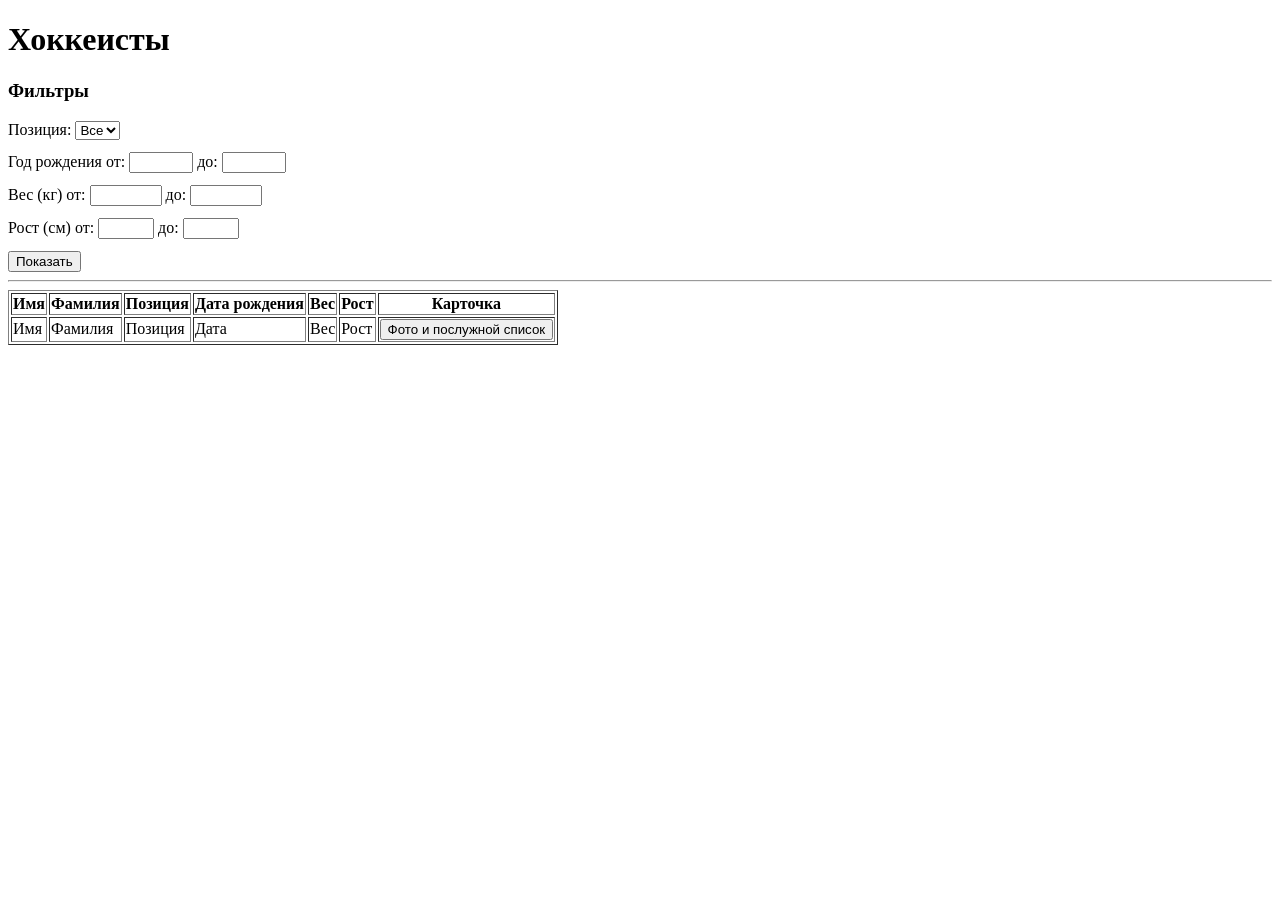
<file: src/main/resources/templates/index.html>
<!DOCTYPE html>
<html lang="ru" xmlns:th="http://www.thymeleaf.org">
<head>
    <meta charset="UTF-8">
    <title>Hockey players</title>
    <link rel="stylesheet" th:href="@{/style.css}">
    <style>
        .error-message { color: red; font-size: 0.85em; display: none; margin-left: 8px; }
        .filter-group { margin-bottom: 12px; }
    </style>
</head>
<body>
<h1>Хоккеисты</h1>

<form id="filterForm" action="/" method="get">
    <h3>Фильтры</h3>

    <div class="filter-group">
        <label>Позиция:</label>
        <select name="position">
            <option value="">Все</option>
            <option value="RW" th:selected="${param.position != null and param.position[0] == 'RW'}">RW</option>
            <option value="LW" th:selected="${param.position != null and param.position[0] == 'LW'}">LW</option>
            <option value="C"  th:selected="${param.position != null and param.position[0] == 'C'}">C</option>
            <option value="D"  th:selected="${param.position != null and param.position[0] == 'D'}">D</option>
            <option value="G"  th:selected="${param.position != null and param.position[0] == 'G'}">G</option>
        </select>
    </div>

    <div class="filter-group">
        <label>Год рождения от:</label>
        <input type="number" name="birthYearFrom" min="1920" max="2026" th:value="${param.birthYearFrom}">
        <label>до:</label>
        <input type="number" name="birthYearTo" min="1920" max="2026" th:value="${param.birthYearTo}">
        <span class="error-message" id="birthYearError">Некорректный год (1920–2026, «от» ≤ «до»)</span>
    </div>

    <div class="filter-group">
        <label>Вес (кг) от:</label>
        <input type="number" name="weightFrom" min="30" max="200" step="0.1" th:value="${param.weightFrom}">
        <label>до:</label>
        <input type="number" name="weightTo" min="30" max="200" step="0.1" th:value="${param.weightTo}">
        <span class="error-message" id="weightError">Некорректный вес (30–200 кг, «от» ≤ «до»)</span>
    </div>

    <div class="filter-group">
        <label>Рост (см) от:</label>
        <input type="number" name="heightFrom" min="100" max="250" th:value="${param.heightFrom}">
        <label>до:</label>
        <input type="number" name="heightTo" min="100" max="250" th:value="${param.heightTo}">
        <span class="error-message" id="heightError">Некорректный рост (100–250 см, «от» ≤ «до»)</span>
    </div>

    <button type="submit">Показать</button>
</form>

<hr>

<table border="1">
    <thead>
    <tr>
        <th>Имя</th>
        <th>Фамилия</th>
        <th>Позиция</th>
        <th>Дата рождения</th>
        <th>Вес</th>
        <th>Рост</th>
        <th>Карточка</th>
    </tr>
    </thead>
    <tbody>
    <tr th:each="player : ${players}">
        <td th:text="${player.fname}">Имя</td>
        <td th:text="${player.sname}">Фамилия</td>
        <td th:text="${player.position}">Позиция</td>
        <td th:text="${#temporals.format(player.birthday, 'dd.MM.yy')}">Дата</td>
        <td th:text="${player.weight}">Вес</td>
        <td th:text="${player.height}">Рост</td>
        <td>
            <a th:href="@{/player/{id}(id=${player.playerid})}">
                <button type="button">Фото и послужной список</button>
            </a>
        </td>
    </tr>
    </tbody>
</table>

<script>
    document.addEventListener("DOMContentLoaded", () => {
        const form = document.getElementById("filterForm");

        const groups = [
            { f: 'birthYearFrom', t: 'birthYearTo', err: 'birthYearError' },
            { f: 'weightFrom', t: 'weightTo', err: 'weightError' },
            { f: 'heightFrom', t: 'heightTo', err: 'heightError' }
        ].map(g => ({
            from: form.elements[g.f],
            to: form.elements[g.t],
            err: document.getElementById(g.err)
        }));

        function validateGroup({ from, to, err }) {
            const vFrom = parseFloat(from.value), vTo = parseFloat(to.value);
            const min = parseFloat(from.min), max = parseFloat(from.max);

            const isInvalid =
                (vFrom && (vFrom < min || vFrom > max)) ||
                (vTo && (vTo < min || vTo > max)) ||
                (vFrom && vTo && vFrom > vTo);

            err.style.display = isInvalid ? "inline" : "none";
            return !isInvalid;
        }

        groups.forEach(g => {
            g.from.addEventListener("input", () => validateGroup(g));
            g.to.addEventListener("input", () => validateGroup(g));
        });

        form.addEventListener("submit", (e) => {
            const isValid = groups.every(validateGroup);
            if (!isValid) e.preventDefault();
        });
    });
</script>
</body>
</html>
</file>
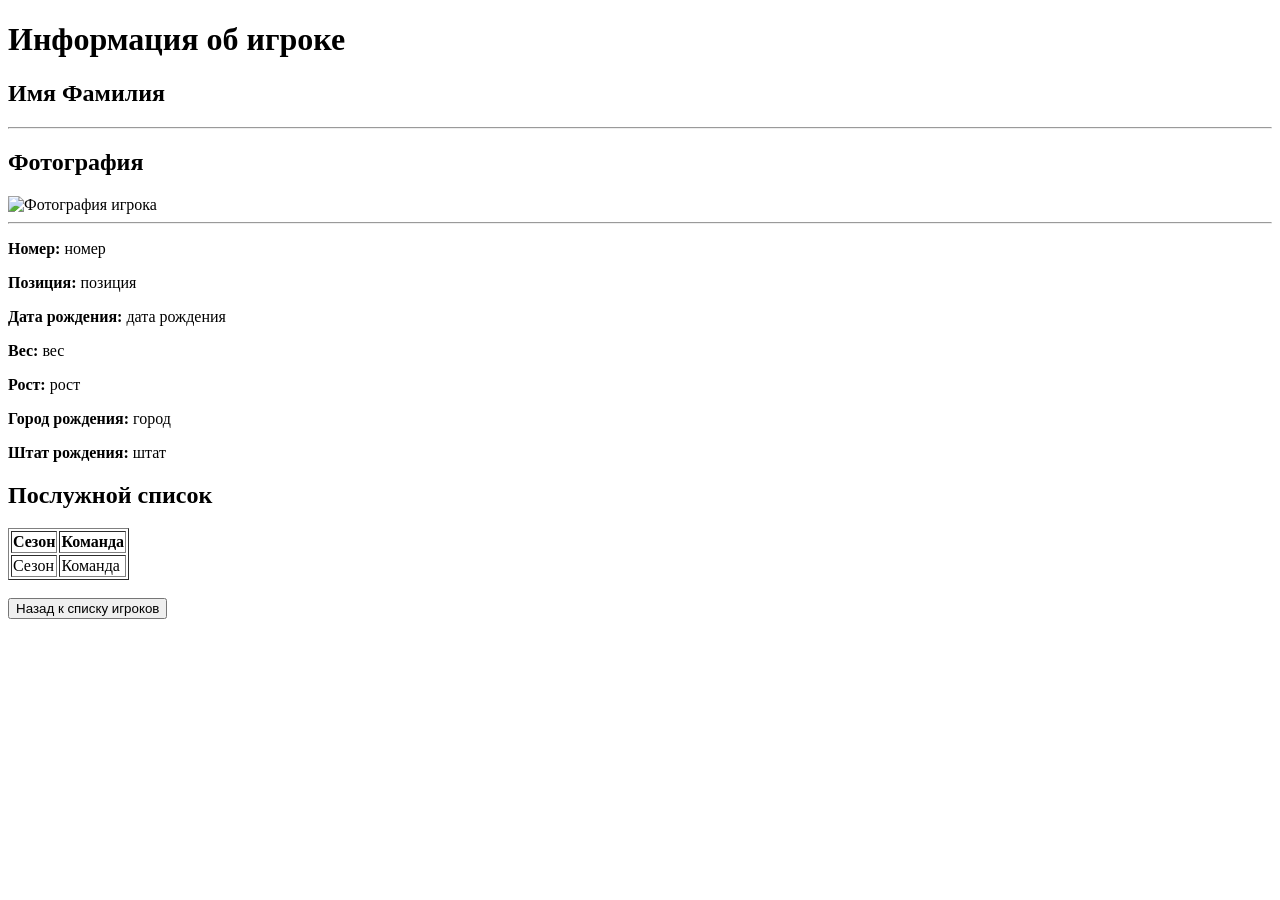
<file: src/main/resources/templates/player.html>
<!DOCTYPE html>
<html lang="ru">
<head>
    <meta charset="UTF-8">
    <title>Информация об игроке</title>
    <link rel="stylesheet" th:href="@{/style.css}">
</head>
<body>
<h1>Информация об игроке</h1>
<!-- Личная информация игрока -->
<h2>
    <span th:text="${player.fname}">Имя</span>
    <span th:text="${player.sname}">Фамилия</span>
</h2>
<hr>
<!-- Фотография -->
<h2>Фотография</h2>
<img th:src="@{'/' + ${photo}}" alt="Фотография игрока" width="300">
<hr>
<p>
    <b>Номер:</b>
    <span th:text="${player.jersey}">номер</span>
</p>
<p>
    <b>Позиция:</b>
    <span th:text="${player.position}">позиция</span>
</p>
<p>
    <b>Дата рождения:</b>
    <span th:text="${#temporals.format(player.birthday, 'dd.MM.yy')}">дата рождения</span>
</p>
<p>
    <b>Вес:</b>
    <span th:text="${player.weight}">вес</span>
</p>
<p>
    <b>Рост:</b>
    <span th:text="${player.height}">рост</span>
</p>
<p>
    <b>Город рождения:</b>
    <span th:text="${player.birthcity}">город</span>
</p>
<p>
    <b>Штат рождения:</b>
    <span th:text="${player.birthstate}">штат</span>
</p>

<!-- Послужной список -->
<h2>Послужной список</h2>
<table border="1">
    <thead>
    <tr>
        <th>Сезон</th>
        <th>Команда</th>
    </tr>
    </thead>
    <tbody>
    <tr th:each="history : ${playerHistory}">
        <td th:text="${history.season}">
            Сезон
        </td>
        <td th:text="${history.team}">
            Команда
        </td>
    </tr>
    </tbody>
</table>
<br>
<a href="/">
    <button>Назад к списку игроков</button>
</a>
</body>
</html>
</file>
